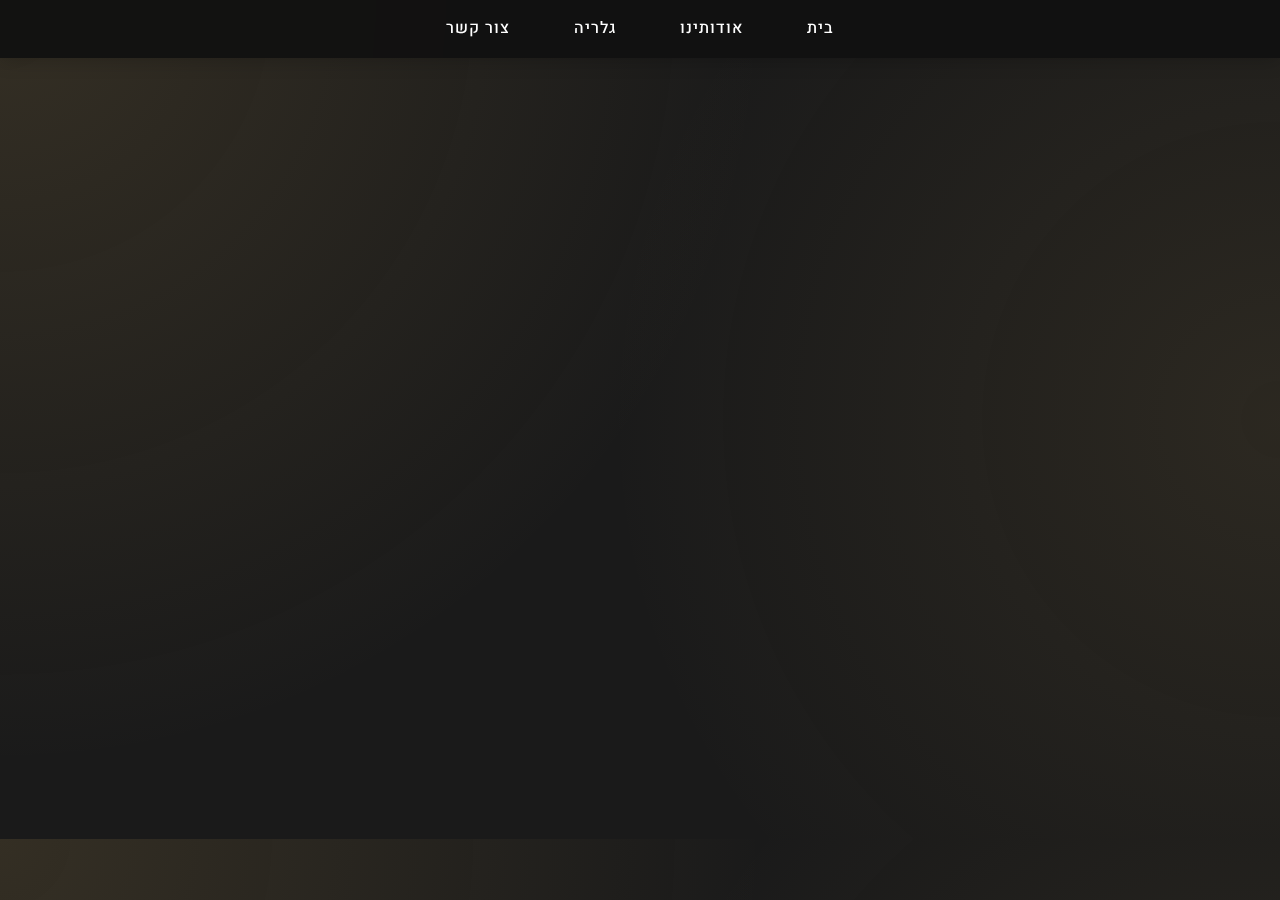
<file: index.html>
<!DOCTYPE html>
<html lang="en">
  <head>
    <meta charset="UTF-8" />
    <meta name="viewport" content="width=device-width, initial-scale=1.0" />
    <title>ArtVibe - Home</title>
    <link rel="stylesheet" href="./css/style.css" />
    <link
      rel="icon"
      type="image/svg+xml"
      href="data:image/svg+xml,%3Csvg xmlns='http://www.w3.org/2000/svg' viewBox='0 0 100 100'%3E%3Ctext y='0.9em' font-size='90'%3E🎨%3C/text%3E%3C/svg%3E"
    />
  </head>
  <body>
    <!-- NAVIGATION -->
    <header>
      <nav>
        <ul>
          <li><a href="./index.html">בית</a></li>
          <li><a href="./html/about.html">אודותינו</a></li>
          <li><a href="./html/gallery.html">גלריה</a></li>
          <li><a href="./html/contact.html">צור קשר</a></li>
        </ul>
      </nav>
    </header>

    <!-- MAIN CONTENT -->
    <main>
      <h1>ברוכים הבאים ל-ArtVibe 🎨</h1>
      <p>הדלת שלך לאומנות ייחודית ומעוררת השראה מאמנים מוכשרים. ✨</p>
      <svg viewBox="0 0 100 100" xmlns="http://www.w3.org/2000/svg">
        <defs>
          <linearGradient
            id="brushGradient"
            x1="0%"
            y1="0%"
            x2="100%"
            y2="100%"
          >
            <stop offset="0%" style="stop-color: #c9a55c; stop-opacity: 1" />
            <stop offset="100%" style="stop-color: #dfc086; stop-opacity: 1" />
          </linearGradient>
        </defs>

        <!-- Animated paint brush -->
        <path
          d="M50 20 L60 30 L55 70 L45 70 L40 30 Z"
          fill="url(#brushGradient)"
        >
          <animate
            attributeName="d"
            dur="3s"
            repeatCount="indefinite"
            values="M50 20 L60 30 L55 70 L45 70 L40 30 Z;
                           M50 20 L62 32 L57 72 L43 72 L38 32 Z;
                           M50 20 L60 30 L55 70 L45 70 L40 30 Z"
            calcMode="spline"
            keySplines="0.4 0 0.2 1; 0.4 0 0.2 1"
          />
        </path>

        <!-- Animated paint drops -->
        <circle cx="48" cy="75" r="1.5" fill="url(#brushGradient)">
          <animate
            attributeName="cy"
            dur="2s"
            values="75;80;75"
            repeatCount="indefinite"
            calcMode="spline"
            keySplines="0.4 0 0.2 1; 0.4 0 0.2 1"
          />
        </circle>

        <!-- Soul/heart element -->
        <path
          d="M50 45 C50 40 45 35 40 35 C32 35 32 45 40 50 L50 60 L60 50 C68 45 68 35 60 35 C55 35 50 40 50 45"
          fill="url(#brushGradient)"
          opacity="0.6"
        >
          <animate
            attributeName="opacity"
            dur="2s"
            values="0.6;0.9;0.6"
            repeatCount="indefinite"
          />
        </path>
      </svg>
    </main>
  </body>
</html>
</file>
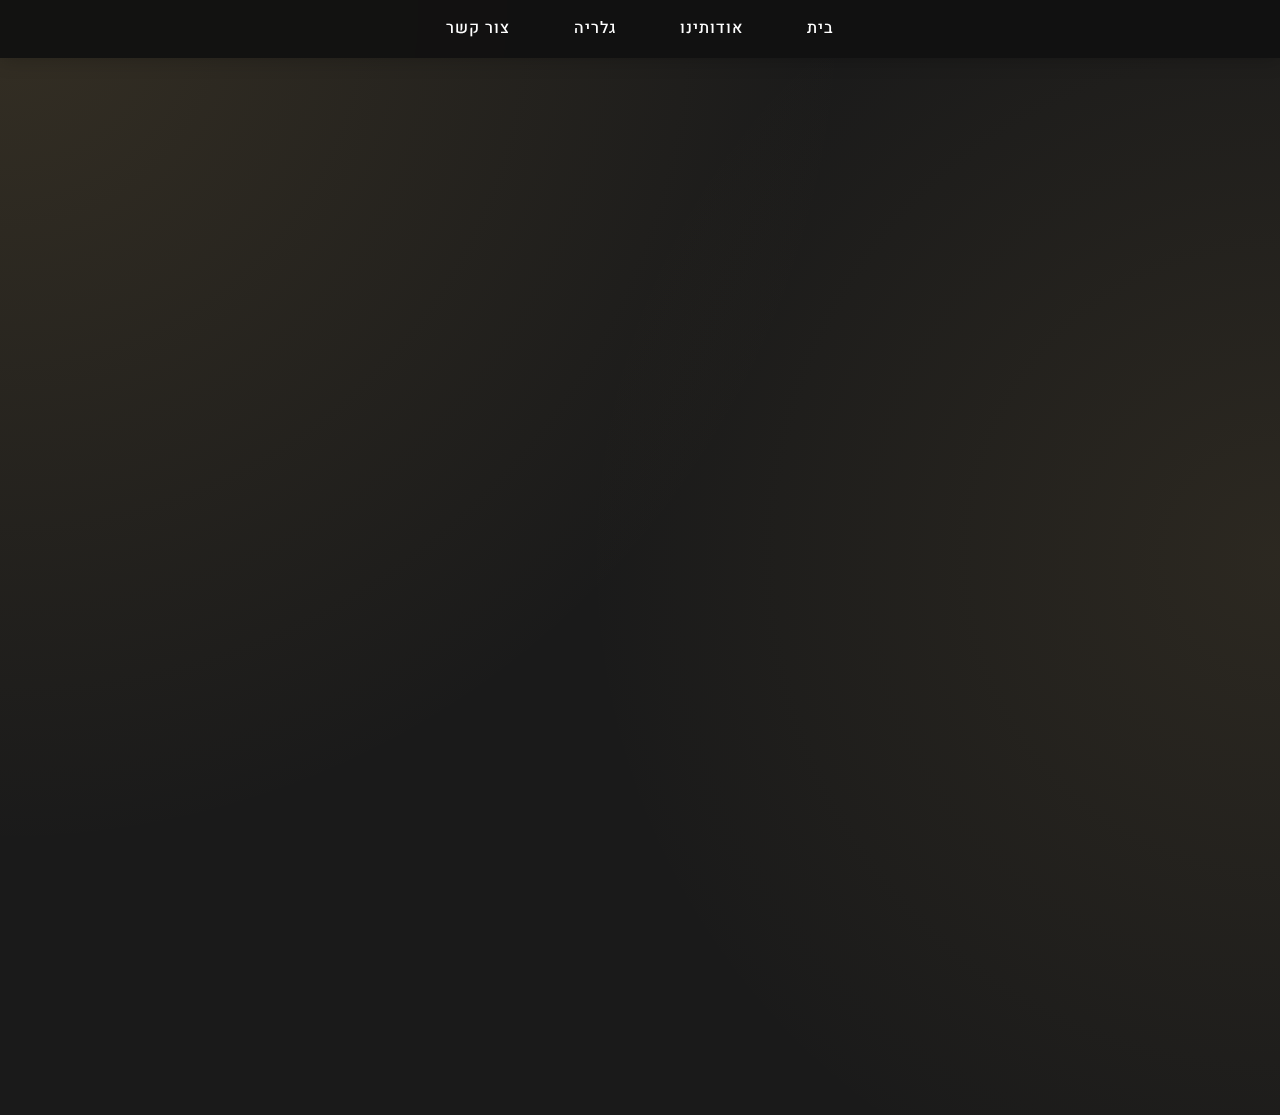
<file: html/about.html>
<!DOCTYPE html>
<html lang="en">
  <head>
    <meta charset="UTF-8" />
    <meta name="viewport" content="width=device-width, initial-scale=1.0" />
    <title>About Us</title>
    <link rel="stylesheet" href="../css/style.css" />
    <link
      rel="icon"
      type="image/svg+xml"
      href="data:image/svg+xml,%3Csvg xmlns='http://www.w3.org/2000/svg' viewBox='0 0 100 100'%3E%3Ctext y='0.9em' font-size='90'%3E🎨%3C/text%3E%3C/svg%3E"
    />
  </head>
  <body>
    <header>
      <nav>
        <ul>
          <li><a href="../index.html">בית</a></li>
          <li><a href="about.html">אודותינו</a></li>
          <li><a href="gallery.html">גלריה</a></li>
          <li><a href="contact.html">צור קשר</a></li>
        </ul>
      </nav>
    </header>
    <main>
      <h1>על האומנים שלנו</h1>

      <div class="about-section">
        <h2>הלב של ArtVibe</h2>
        <p>
          ב-ArtVibe, האומנים שלנו הם הנשמה של כל מה שאנחנו עושים. אנו גאים לעבוד
          עם קבוצת יוצרים מגוונת, שכל אחד מהם מביא חזון ייחודי, כישרון וסיפור
          אישי לעולם האומנות. מהמקצוענים הוותיקים בעלי עשרות שנות ניסיון ועד
          כישרונות עולים המגדירים מחדש את גבולות היצירתיות – כל האומנים שלנו
          מאוחדים בתשוקה לביטוי עצמי ובמחויבותם למלאכתם.
        </p>
      </div>

      <div class="about-section">
        <h2>עולם של ביטוי</h2>
        <p>
          כל יצירה באוסף שלנו היא חלון לעולמו של האומן – משקפת את רגשותיו,
          השראותיו ונקודות מבטו. חלק מהיצירות נועזות ומאתגרות, מזמינות את הצופה
          לראות את העולם באור חדש. אחרות עדינות ורכות, מעוררות רגעי שקט והרהור.
        </p>
      </div>

      <div class="about-section">
        <h2>פרספקטיבה עולמית</h2>
        <p>
          האומנים שלנו מגיעים מכל רחבי העולם, וכל אחד מהם מושפע מהתרבות, החוויות
          והמסע האישי שלו. יחד, הם מייצגים קשת רחבה של סגנונות, טכניקות וז'אנרים
          – מריאליזם שמביא את הפרטים הקטנים ביותר של החיים ועד יצירות מופשטות
          שמעוררות את הדמיון.
        </p>
      </div>

      <div class="about-section">
        <h2>מעבר לאומנות</h2>
        <p>
          ב-ArtVibe אנו מאמינים שאומנות היא יותר מקישוט – זו גשר בין אנשים, כלי
          תקשורת שחוצה גבולות ושפות. על ידי חיבור אוהבי אומנות עם הסיפורים
          והחזונות של האומנים שלנו, אנו שואפים ליצור חוויות משמעותיות שיישארו
          בזיכרון לכל החיים.
        </p>
        <p class="highlight-text">
          בואו לחקור את האוסף שלנו ולהכיר את האומנים המדהימים שהופכים את הכל
          לאפשרי. היצירתיות שלהם היא אינסופית, הסיפורים שלהם מעוררי השראה,
          והאומנות שלהם היא חגיגה של הרוח האנושית.
        </p>
        <p class="highlight-text">ArtVibe – המקום שבו תשוקה פוגשת יצירתיות.</p>
      </div>
    </main>
  </body>
</html>
</file>
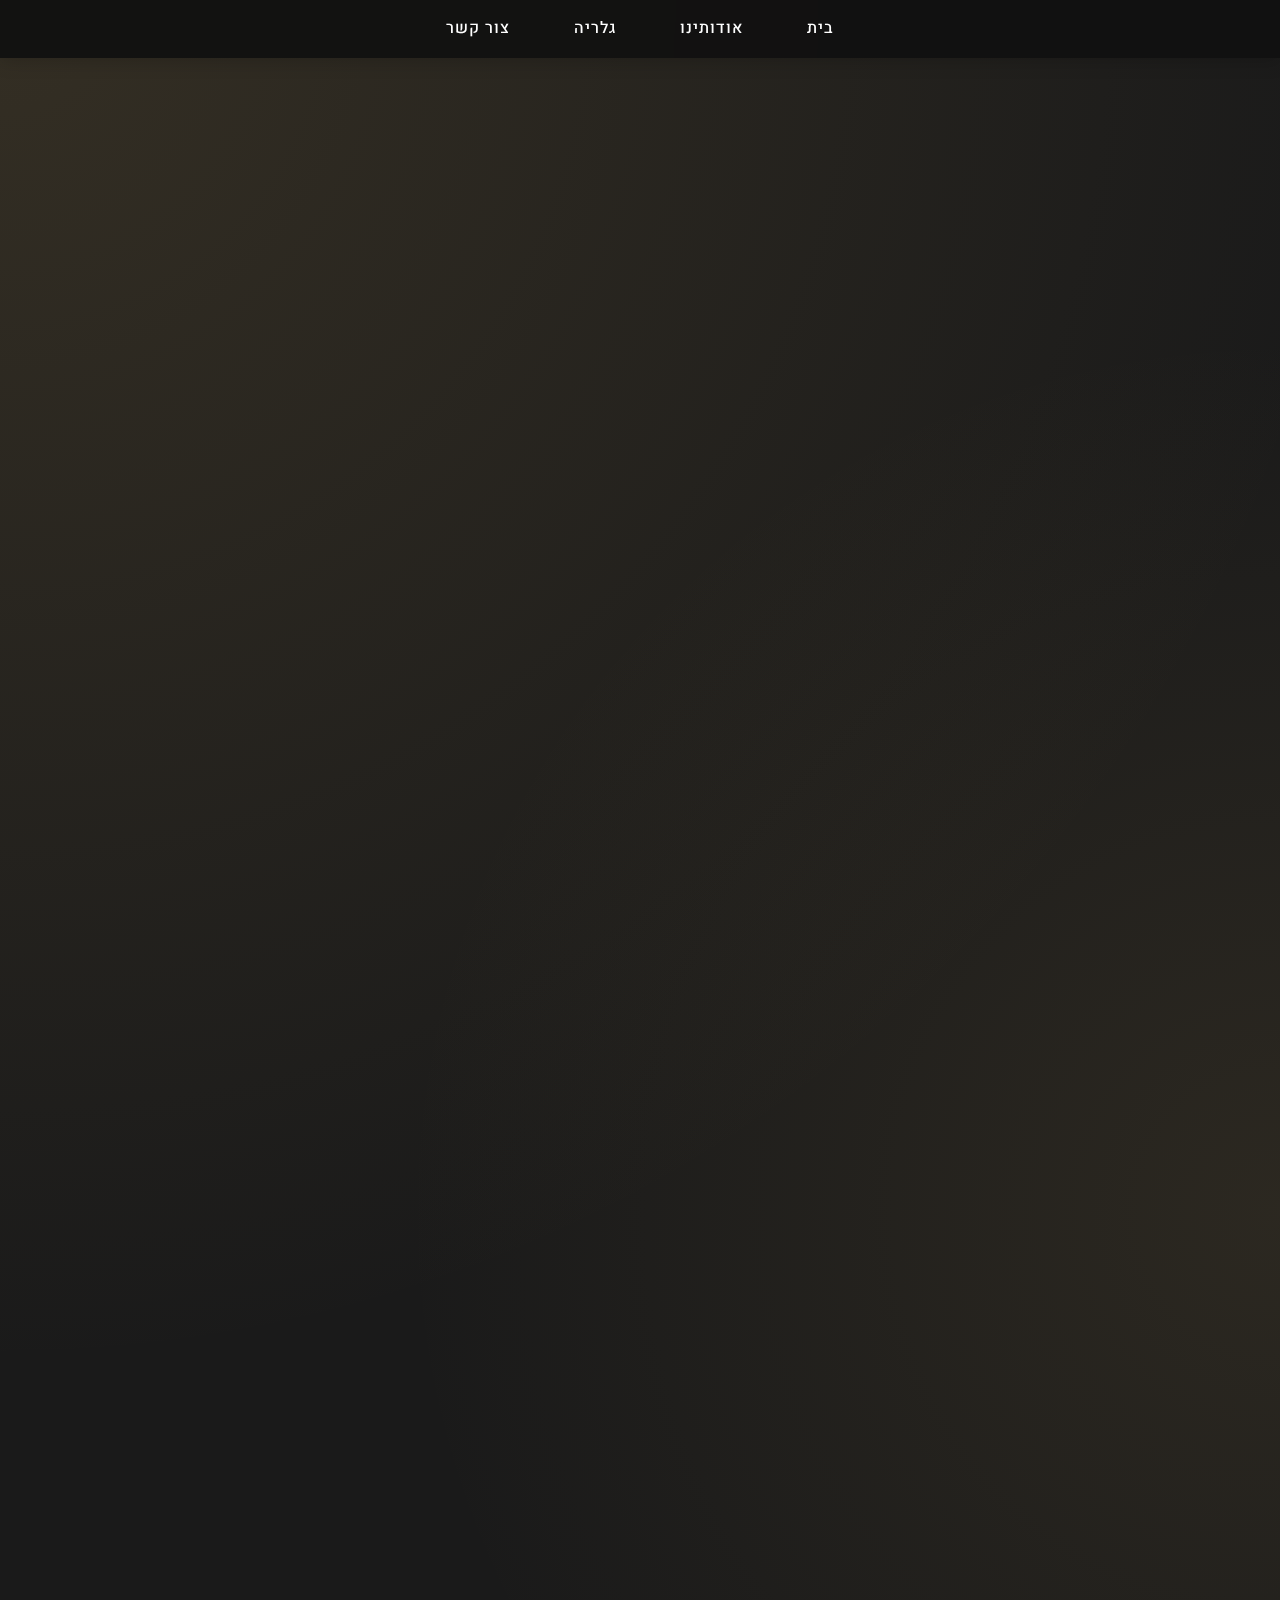
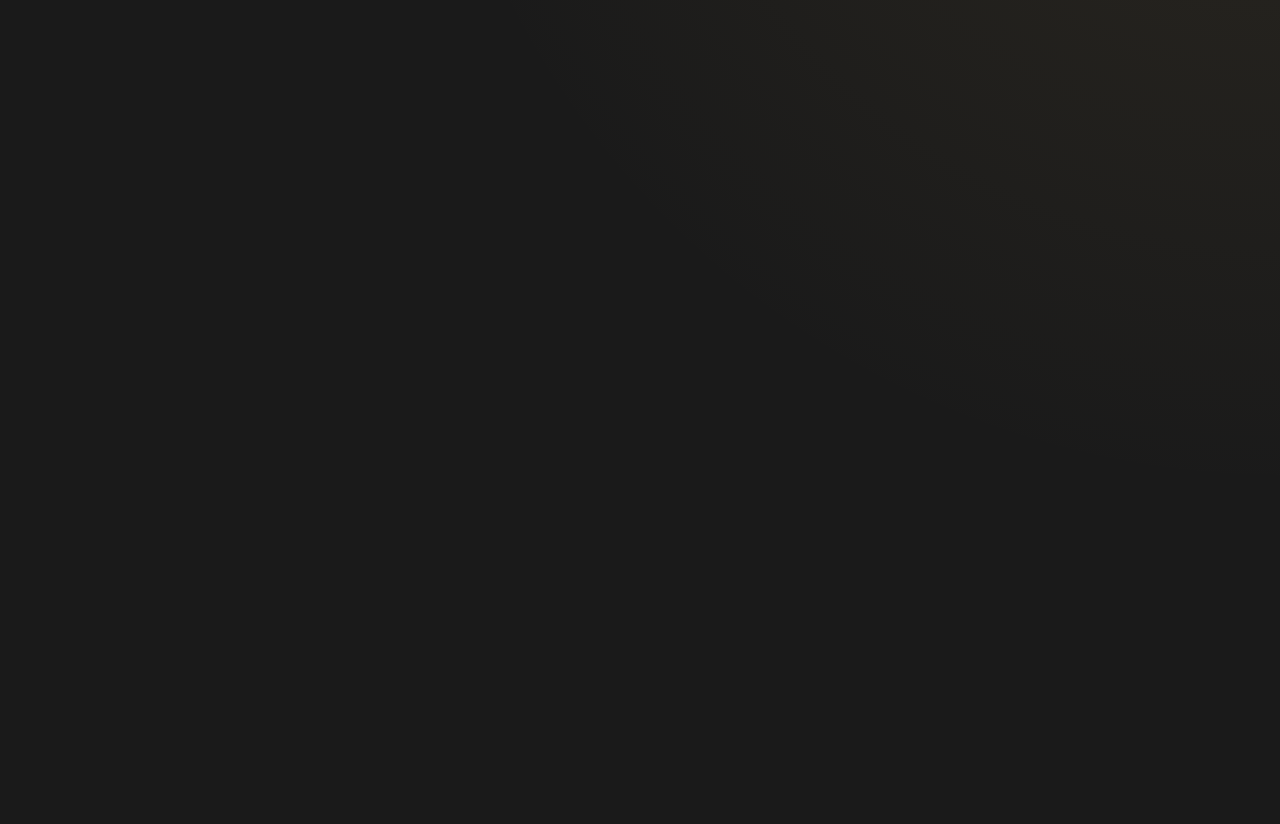
<file: html/abstract.html>
<!DOCTYPE html>
<html lang="en">
  <head>
    <meta charset="UTF-8" />
    <meta name="viewport" content="width=device-width, initial-scale=1.0" />
    <title>Abstract Art</title>
    <link rel="stylesheet" href="../css/style.css" />
    <link
      rel="icon"
      type="image/svg+xml"
      href="data:image/svg+xml,%3Csvg xmlns='http://www.w3.org/2000/svg' viewBox='0 0 100 100'%3E%3Ctext y='0.9em' font-size='90'%3E🌀%3C/text%3E%3C/svg%3E"
    />
  </head>
  <body>
    <header>
      <nav>
        <ul>
          <li><a href="../index.html">בית</a></li>
          <li><a href="about.html">אודותינו</a></li>
          <li><a href="gallery.html">גלריה</a></li>
          <li><a href="contact.html">צור קשר</a></li>
        </ul>
      </nav>
    </header>
    <main>
      <h1>האמנות האבסטרקטית</h1>
      <p>צלול לעולם של צבעים עזים וצורות דינמיות.</p>
      <div class="art-gallery">
        <div class="art-item">
          <img src="../images/abstract/image.png" alt="Abstract Painting 1" />
          <p>אנרגיה אבסטרקטית - התפרצות של אנרגיה חיה ותנועה - $300</p>
        </div>
        <div class="art-item">
          <img
            src="../images/abstract/צילום מסך 2025-01-20 112319.png"
            alt="Abstract Painting 2"
          />
          <p>זרם רגשי - צבעים שמתמזגים לריקוד הרמוני - $450</p>
        </div>
        <div class="art-item">
          <img
            src="../images/abstract/צילום מסך 2025-01-20 112338.png"
            alt="Abstract Painting 3"
          />
          <p>העומקים השקטים - שכבות עדינות של טקסטורה ורגש - $320</p>
        </div>
        <div class="art-item">
          <img
            src="../images/abstract/צילום מסך 2025-01-20 112501.png"
            alt="Abstract Painting 4"
          />
          <p>סימפוניית הזריחה - מחווה ליופי של צבעי הבוקר - $790</p>
        </div>
        <div class="art-item">
          <img
            src="../images/abstract/צילום מסך 2025-01-20 112533.png"
            alt="Abstract Painting 5"
          />
          <p>כאוס ושקט - ניגוד בין כאוס חי לצורות שקטות - $680</p>
        </div>
        <div class="art-item">
          <img
            src="../images/abstract/צילום מסך 2025-01-20 112538.png"
            alt="Abstract Painting 6"
          />
          <p>הופעות חלומיות - חזון של אפשרויות אינסופיות - $460</p>
        </div>
        <div class="art-item">
          <img
            src="../images/abstract/צילום מסך 2025-01-20 112545.png"
            alt="Abstract Painting 7"
          />
          <p>סחרור גלקטי - חקירה של אנרגיות קוסמיות - $750</p>
        </div>
        <div class="art-item">
          <img
            src="../images/abstract/צילום מסך 2025-01-20 112557.png"
            alt="Abstract Painting 8"
          />
          <p>גלים מנצנצים - משדרים את הקצב של הים - $456</p>
        </div>
        <div class="art-item">
          <img
            src="../images/abstract/צילום מסך 2025-01-20 112602.png"
            alt="Abstract Painting 9"
          />
          <p>השתקפויות זהובות - משחק של אור וצל - $890</p>
        </div>
        <div class="art-item">
          <img
            src="../images/abstract/צילום מסך 2025-01-20 112602.png"
            alt="Abstract Painting 10"
          />
          <p>הרמוניה בכאוס - איזון בין ניגודים - $450</p>
        </div>
        <div class="art-item">
          <img
            src="../images/abstract/צילום מסך 2025-01-20 112607.png"
            alt="Abstract Painting 11"
          />
          <p>הדים של אור - מסע בזמן ובמרחב - $230</p>
        </div>
        <div class="art-item">
          <img
            src="../images/abstract/צילום מסך 2025-01-20 112618.png"
            alt="Abstract Painting 12"
          />
          <p>סימפוניית צבעים - חגיגה של גוונים חיים - $765</p>
        </div>
        <div class="art-item">
          <img
            src="../images/abstract/צילום מסך 2025-01-20 112623.png"
            alt="Abstract Painting 13"
          />
          <p>ניצוצות דמיון - מפל של רעיונות חולפים - $590</p>
        </div>
        <div class="art-item">
          <img
            src="../images/abstract/צילום מסך 2025-01-20 112628.png"
            alt="Abstract Painting 14"
          />
          <p>סחרור של חלומות - דפוסים מסחררים של השראה - $560</p>
        </div>
        <div class="art-item">
          <img
            src="../images/abstract/צילום מסך 2025-01-20 112632.png"
            alt="Abstract Painting 15"
          />
          <p>יצירתיות ללא גבולות - מחווה לרוח האדם הבלתי מוגבלת - $800</p>
        </div>
      </div>
    </main>
  </body>
</html>
</file>
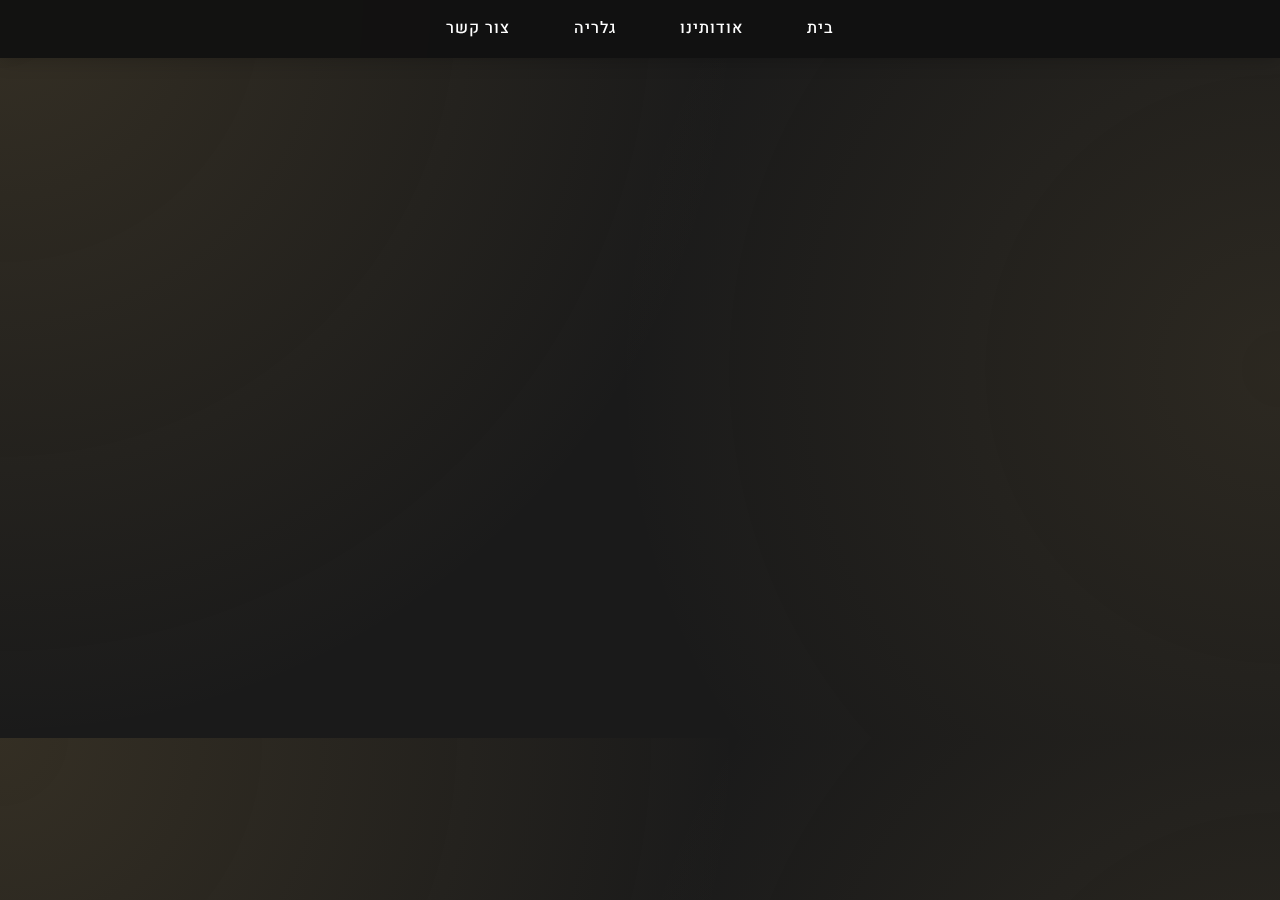
<file: html/contact.html>
<!DOCTYPE html>
<html lang="en">
  <head>
    <meta charset="UTF-8" />
    <meta name="viewport" content="width=device-width, initial-scale=1.0" />
    <title>Contact Us</title>
    <link rel="stylesheet" href="../css/style.css" />
    <link
      rel="icon"
      type="image/svg+xml"
      href="data:image/svg+xml,%3Csvg xmlns='http://www.w3.org/2000/svg' viewBox='0 0 100 100'%3E%3Ctext y='0.9em' font-size='90'%3E🎨%3C/text%3E%3C/svg%3E"
    />
  </head>
  <body>
    <header>
      <nav>
        <ul>
          <li><a href="../index.html">בית</a></li>
          <li><a href="about.html">אודותינו</a></li>
          <li><a href="gallery.html">גלריה</a></li>
          <li><a href="contact.html">צור קשר</a></li>
        </ul>
      </nav>
    </header>
    <main>
      <h1>צור קשר</h1>
      <p>יש לכם שאלות או רוצים לברר מחירים? פנו אלינו! 📩</p>
      <form action="#" method="post">
        <label for="name">שם:</label>
        <input type="text" id="name" name="name" required />

        <label for="email">אימייל:</label>
        <input type="email" id="email" name="email" required />

        <label for="message">הודעה:</label>
        <textarea id="message" name="message" required></textarea>

        <button type="submit">שלח 📬</button>
      </form>
    </main>
  </body>
</html>
</file>
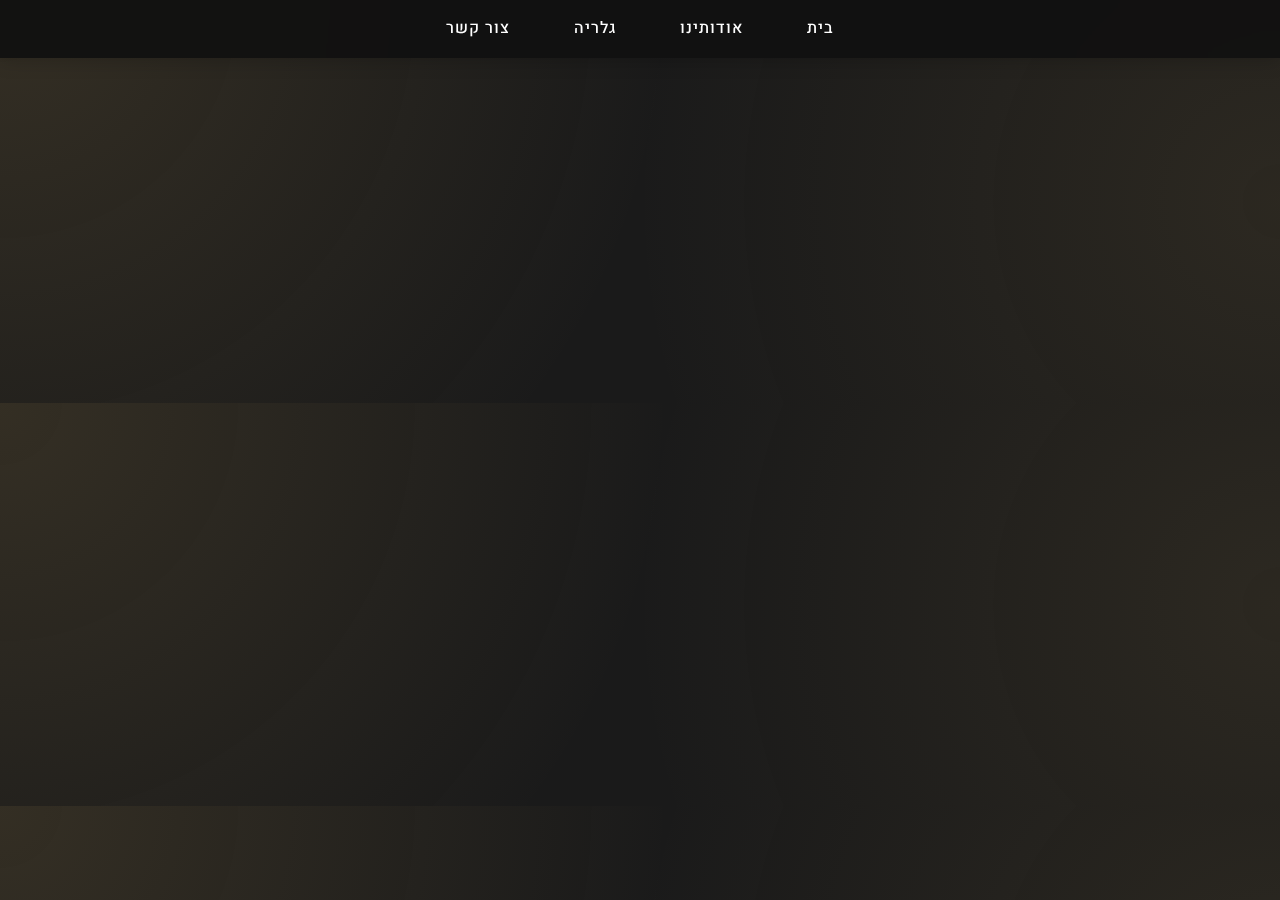
<file: html/gallery.html>
<!DOCTYPE html>
<html lang="en">
  <head>
    <meta charset="UTF-8" />
    <meta name="viewport" content="width=device-width, initial-scale=1.0" />
    <title>Gallery</title>
    <link
      rel="icon"
      type="image/svg+xml"
      href="data:image/svg+xml,%3Csvg xmlns='http://www.w3.org/2000/svg' viewBox='0 0 100 100'%3E%3Ctext y='0.9em' font-size='90'%3E🎨%3C/text%3E%3C/svg%3E"
    />
    <link rel="stylesheet" href="../css/style.css" />
  </head>
  <body>
    <header>
      <nav>
        <ul>
          <li><a href="../index.html">בית</a></li>
          <li><a href="about.html">אודותינו</a></li>
          <li><a href="gallery.html">גלריה</a></li>
          <li><a href="contact.html">צור קשר</a></li>
        </ul>
      </nav>
    </header>
    <main>
      <h1>גלריה</h1>
      <p>
        גלו את אוסף האומנות שלנו, מהאמנות האבסטרקטית ועד לאומנות ריאליסטית. 🎨
      </p>
      <div class="gallery-container">
        <a href="abstract.html" class="gallery-btn" target="_blank"
          >אומנות אבסטרקטית 🌀</a
        >
        <a href="realism.html" class="gallery-btn" target="_blank"
          >אומנות ריאליסטית 🌅</a
        >
      </div>
    </main>
  </body>
</html>
</file>
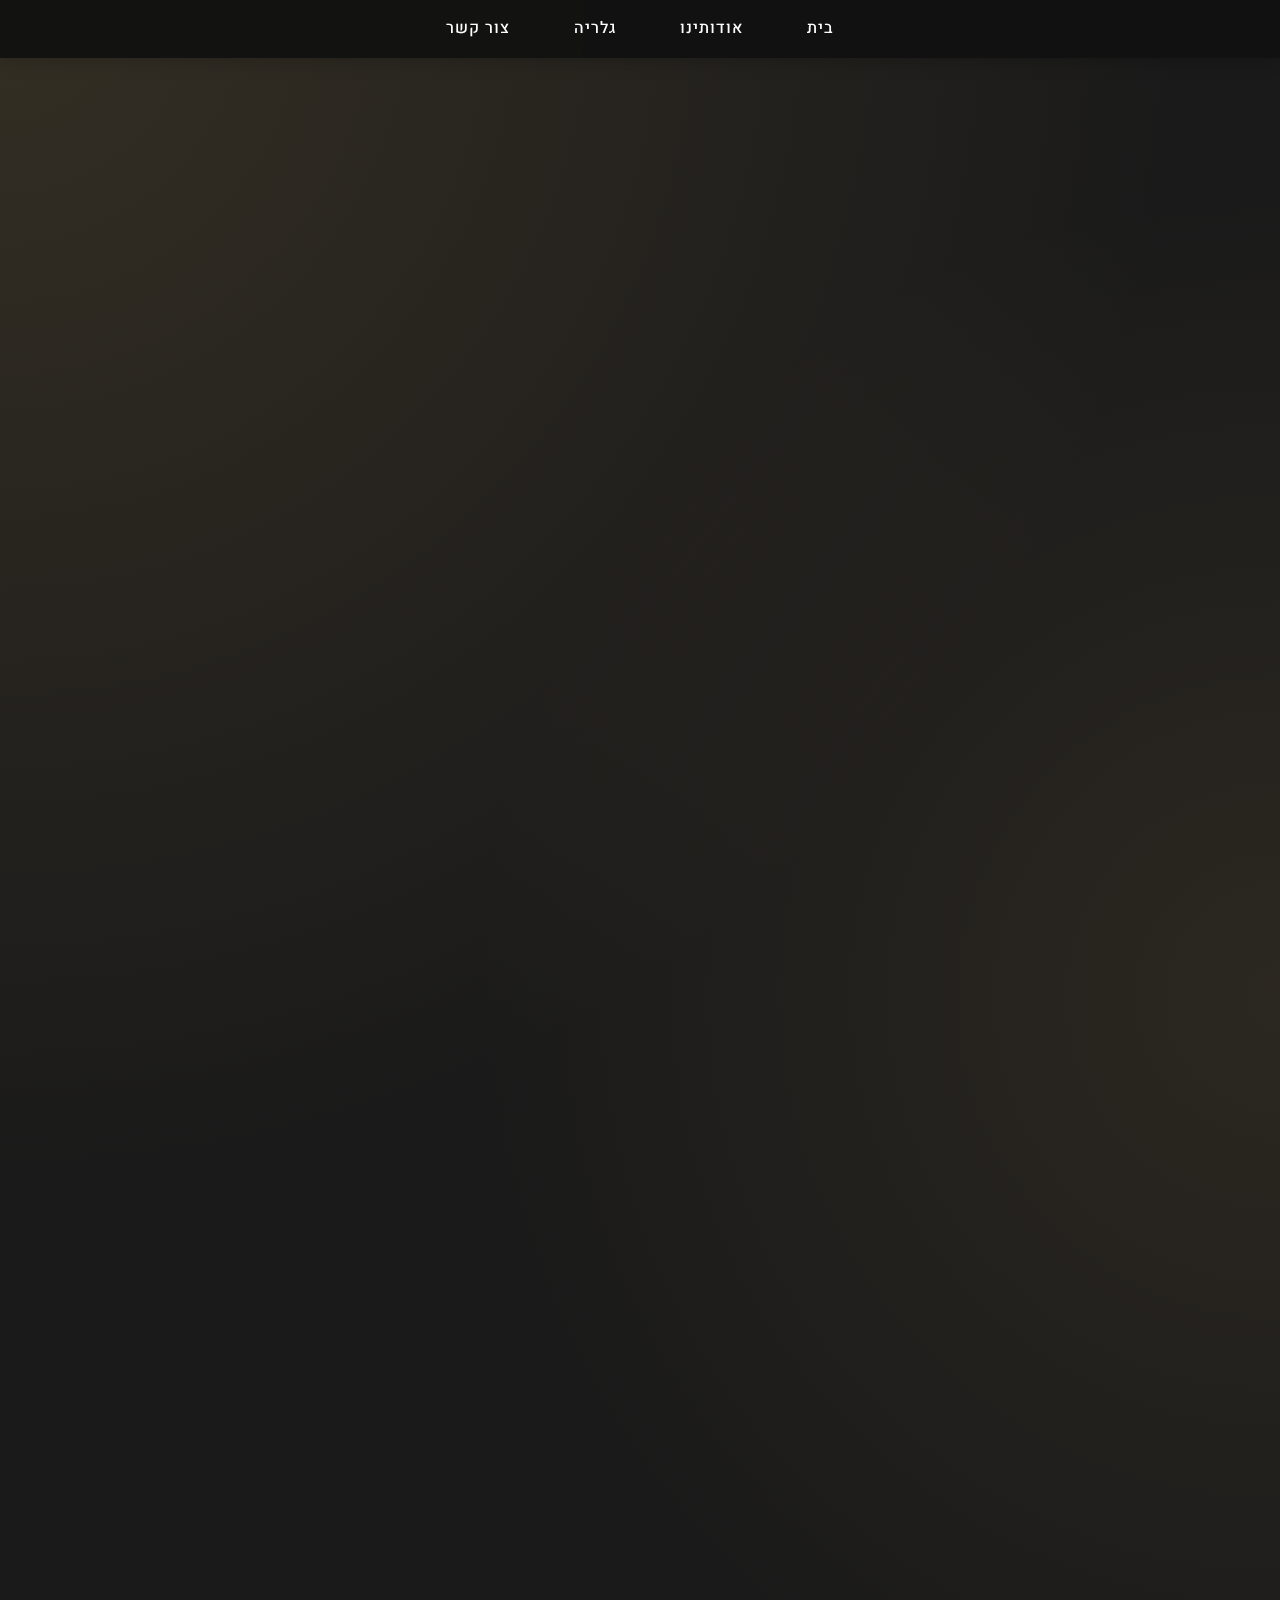
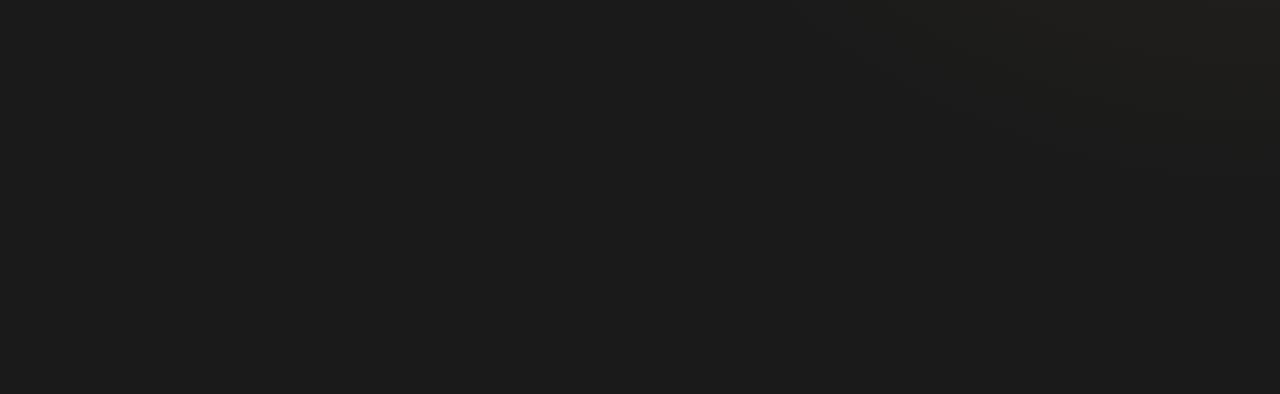
<file: html/realism.html>
<!DOCTYPE html>
<html lang="en">
  <head>
    <meta charset="UTF-8" />
    <meta name="viewport" content="width=device-width, initial-scale=1.0" />
    <title>Realism Art</title>
    <link rel="stylesheet" href="../css/style.css" />
    <link
      rel="icon"
      type="image/svg+xml"
      href="data:image/svg+xml,%3Csvg xmlns='http://www.w3.org/2000/svg' viewBox='0 0 100 100'%3E%3Ctext y='0.9em' font-size='90'%3E🌅%3C/text%3E%3C/svg%3E"
    />
  </head>
  <body>
    <header>
      <nav>
        <ul>
          <li><a href="../index.html">בית</a></li>
          <li><a href="about.html">אודותינו</a></li>
          <li><a href="gallery.html">גלריה</a></li>
          <li><a href="contact.html">צור קשר</a></li>
        </ul>
      </nav>
    </header>
    <main>
      <h1>האמנות הריאליסטית</h1>
      <p>גלו ציורים שמביאים את העולם האמיתי לחיים עם פרטים מרהיבים.</p>
      <div class="art-gallery">
        <div class="art-item">
          <img
            src="../images/realism/צילום מסך 2025-01-20 112806.png"
            alt="Realism Painting 1"
          />
          <p>פולס עירוני - נוף עירוני דינמי שתופס את פעימות העיר - $500</p>
        </div>
        <div class="art-item">
          <img
            src="../images/realism/צילום מסך 2025-01-20 112813.png"
            alt="Realism Painting 2"
          />
          <p>שעת הזהב - קרני שמש חודרות דרך יער עשיר ומאירות כל פרט - $650</p>
        </div>
        <div class="art-item">
          <img
            src="../images/realism/צילום מסך 2025-01-20 112821.png"
            alt="Realism Painting 3"
          />
          <p>רשרושי עלים - השקט של הטבע תפס רגע של אור רך ביער - $650</p>
        </div>
        <div class="art-item">
          <img
            src="../images/realism/צילום מסך 2025-01-20 112833.png"
            alt="Realism Painting 4"
          />
          <p>שביל ביער - הליכה רגועה ביער מואר בשמש, מלאה בשלווה - $290</p>
        </div>
        <div class="art-item">
          <img
            src="../images/realism/צילום מסך 2025-01-20 112846.png"
            alt="Realism Painting 5"
          />
          <p>
            קרני זהב - קרני שמש מאירות את קרקע היער ויוצרות אווירה קסומה - $480
          </p>
        </div>
        <div class="art-item">
          <img
            src="../images/realism/צילום מסך 2025-01-20 112855.png"
            alt="Realism Painting 6"
          />
          <p>בריחה שקטה - סצנה רגועה מנסיגה ביער שקט - $300</p>
        </div>
        <div class="art-item">
          <img
            src="../images/realism/צילום מסך 2025-01-20 112905.png"
            alt="Realism Painting 7"
          />
          <p>
            טפטופי בוקר - רגע של רוגע כאשר טיפות הבוקר נוצצות באור הרך - $100
          </p>
        </div>
        <div class="art-item">
          <img
            src="../images/realism/צילום מסך 2025-01-20 112911.png"
            alt="Realism Painting 8"
          />
          <p>חיבוק הטבע - החום של הטבע מקיף אותך בהילה של יער פסטורלי - $420</p>
        </div>
        <div class="art-item">
          <img
            src="../images/realism/צילום מסך 2025-01-20 112911.png"
            alt="Realism Painting 9"
          />
          <p>
            כיפת עצים - העצים הגבוהים של היער שולחים את ענפיהם לעבר השמיים -
            $650
          </p>
        </div>
        <div class="art-item">
          <img
            src="../images/realism/צילום מסך 2025-01-20 112917.png"
            alt="Realism Painting 10"
          />
          <p>
            שלווה עכשיו - סצנה רגועה ביער, קרני השמש יוצרות צללים רכים על הקרקע
            - $890
          </p>
        </div>
        <div class="art-item">
          <img
            src="../images/realism/צילום מסך 2025-01-20 112924.png"
            alt="Realism Painting 11"
          />
          <p>שלוות היער - השקט של היער נתפס בכל מכחול - $56</p>
        </div>
        <div class="art-item">
          <img
            src="../images/realism/צילום מסך 2025-01-20 112930.png"
            alt="Realism Painting 12"
          />
          <p>
            אור מרהיב - הצגת טבע עוצרת נשימה מוארות על ידי קרני שמש זהובות -
            $1000
          </p>
        </div>
      </div>
    </main>
  </body>
</html>
</file>
<file: css/style.css>
@import url('https://fonts.googleapis.com/css2?family=Heebo:wght@300;400;500;700&family=Assistant:wght@300;400;500;700&display=swap');

/* Modern Reset */
* {
  margin: 0;
  padding: 0;
  box-sizing: border-box;
}

/* Custom Properties */
:root {
  --color-primary: #111111;
  --color-accent: #c9a55c;
  --color-bg: #1a1a1a;
  --color-text: #ffffff;
  --color-text-muted: #999999;
  --max-width: 1200px;
  --spacing-lg: 2rem;
  --spacing-md: 1rem;
  --border-radius: 4px;
  --font-primary: "Heebo", "Assistant", Arial, sans-serif; 
}

/* Base Styles */
body {
  font-family: var(--font-primary);
  line-height: 1.6;
  color: var(--color-text);
  background-color: var(--color-bg);
  direction: rtl; 
  text-align: right;
  background-image: radial-gradient(
      circle at 100% 50%,
      rgba(201, 165, 92, 0.1) 0%,
      transparent 50%
    ),
    radial-gradient(
      circle at 0% 0%,
      rgba(201, 165, 92, 0.15) 0%,
      transparent 50%
    );
}

/* Header & Navigation */
header {
  background-color: rgba(17, 17, 17, 0.95);
  padding: var(--spacing-md) 0;
  box-shadow: 0 2px 20px rgba(0, 0, 0, 0.2);
  position: sticky;
  top: 0;
  z-index: 100;
  backdrop-filter: blur(10px);
}

nav {
  max-width: var(--max-width);
  margin: 0 auto;
  padding: 0 var(--spacing-md);
}

nav ul {
  display: flex;
  justify-content: center;
  list-style: none;
  gap: var(--spacing-lg);
}

nav a {
  color: var(--color-text);
  text-decoration: none;
  font-weight: 500;
  text-transform: uppercase;
  letter-spacing: 1px;
  padding: 0.5rem 1rem;
  position: relative;
  transition: color 0.3s ease;
}

nav a::after {
  content: "";
  position: absolute;
  width: 0;
  height: 2px;
  bottom: 0;
  right: 50%;
  background-color: var(--color-accent);
  transition: width 0.3s ease, left 0.3s ease;
}

nav a:hover::after {
  width: 100%;
  right: 0;
}

nav a:hover {
  color: var(--color-accent);
}

/* Main Content */
main {
  max-width: var(--max-width);
  margin: 0 auto;
  padding: var(--spacing-lg);
  opacity: 0;
  animation: fadeIn 1s ease forwards;
}

main svg {
  width: 500px; /* הקטנה משמעותית */
  height: 500px;
  margin: 2rem auto;
  display: block;
}

@keyframes fadeIn {
  to {
    opacity: 1;
  }
}

h1 {
  font-size: 3rem;
  margin-bottom: var(--spacing-lg);
  color: var(--color-text);
  text-align: center;
  position: relative;
  padding-bottom: var(--spacing-md);
}

h1::after {
  content: "";
  position: absolute;
  bottom: 0;
  right: 50%;
  transform: translateX(-50%);
  width: 60px;
  height: 3px;
  background-color: var(--color-accent);
}

p {
  font-size: 1.1rem;
  color: var(--color-text-muted);
  margin-bottom: var(--spacing-lg);
  text-align: center;
}

/* Logo Styles */
.home-logo {
  width: 10px;
  height: 10px;
  margin: 2rem auto;
  display: block;
}

/* Gallery Buttons */
.gallery-container {
  display: flex;
  justify-content: center;
  gap: 2rem;
  margin: 2rem 0;
}

.gallery-btn {
  position: relative;
  padding: 1rem 2.5rem;
  font-size: 1.1rem;
  color: var(--color-text);
  text-decoration: none;
  background: linear-gradient(
    45deg,
    var(--color-primary),
    rgba(201, 165, 92, 0.1)
  );
  border: 2px solid var(--color-accent);
  border-radius: 50px;
  overflow: hidden;
  transition: all 0.4s ease;
  box-shadow: 0 4px 15px rgba(201, 165, 92, 0.1);
}

.gallery-btn::before {
  content: "";
  position: absolute;
  top: 0;
  left: -100%;
  width: 100%;
  height: 100%;
  background: linear-gradient(
    90deg,
    transparent,
    rgba(201, 165, 92, 0.2),
    transparent
  );
  transition: left 0.7s ease;
}

.gallery-btn:hover {
  transform: translateY(-3px);
  box-shadow: 0 6px 20px rgba(201, 165, 92, 0.2);
  background: linear-gradient(
    45deg,
    rgba(201, 165, 92, 0.2),
    var(--color-primary)
  );
}

.gallery-btn:hover::before {
  left: 100%;
}

.gallery-btn:active {
  transform: translateY(-1px);
}

/* עדכון המדיה קוורי */
@media (max-width: 768px) {
  .gallery-container {
    flex-direction: column;
    align-items: center;
  }

  .gallery-btn {
    width: 80%;
    text-align: center;
  }
}

/* Art Gallery Grid */
.art-gallery {
  display: grid;
  grid-template-columns: repeat(auto-fit, minmax(300px, 1fr));
  gap: var(--spacing-lg);
  margin-top: var(--spacing-lg);
}

.art-item {
  background: var(--color-primary);
  border-radius: var(--border-radius);
  overflow: hidden;
  box-shadow: 0 4px 20px rgba(0, 0, 0, 0.2);
  transition: all 0.5s cubic-bezier(0.4, 0, 0.2, 1);
  position: relative;
}

.art-item::before {
  content: "";
  position: absolute;
  top: 0;
  right: 0;
  width: 100%;
  height: 100%;
  background: linear-gradient(45deg, transparent, rgba(201, 165, 92, 0.1));
  opacity: 0;
  transition: opacity 0.3s ease;
}

.art-item:hover {
  transform: translateY(-10px) scale(1.02);
}

.art-item:hover::before {
  opacity: 1;
}

.art-item img {
  width: 100%;
  height: 300px;
  object-fit: cover;
  transition: transform 0.5s ease;
}

.art-item:hover img {
  transform: scale(1.1);
}

.art-item p {
  padding: var(--spacing-md);
  margin: 0;
  font-weight: 500;
  color: var(--color-text);
  border-top: 1px solid rgba(201, 165, 92, 0.2);
  background: linear-gradient(
    to right,
    var(--color-primary),
    rgba(201, 165, 92, 0.1)
  );
}

/* Contact Form */
form {
  text-align: right;
  max-width: 600px;
  margin: 0 auto;
  background: var(--color-primary);
  padding: var(--spacing-lg);
  border-radius: var(--border-radius);
  box-shadow: 0 4px 20px rgba(0, 0, 0, 0.2);
  border: 1px solid rgba(201, 165, 92, 0.2);
}

label {
  display: block;
  margin-bottom: 0.5rem;
  color: var(--color-text);
  font-weight: 500;
}

input,
textarea {
  width: 100%;
  padding: 0.8rem;
  margin-bottom: var(--spacing-md);
  background: rgba(255, 255, 255, 0.05);
  border: 1px solid rgba(201, 165, 92, 0.2);
  border-radius: var(--border-radius);
  color: var(--color-text);
  font-size: 1rem;
  transition: all 0.3s ease;
}

input:focus,
textarea:focus {
  outline: none;
  border-color: var(--color-accent);
  background: rgba(255, 255, 255, 0.1);
}

button {
  background-color: var(--color-accent);
  color: var(--color-primary);
  border: none;
  padding: 1rem 2rem;
  font-size: 1rem;
  font-weight: 500;
  border-radius: var(--border-radius);
  cursor: pointer;
  transition: all 0.3s ease;
  display: block;
  width: 100%;
  position: relative;
  overflow: hidden;
}

button::before {
  content: "";
  position: absolute;
  top: 0;
  left: -100%;
  width: 100%;
  height: 100%;
  background: linear-gradient(
    90deg,
    transparent,
    rgba(255, 255, 255, 0.2),
    transparent
  );
  transition: left 0.5s ease;
}

button:hover {
  background-color: #b18a3d;
  transform: translateY(-2px);
}

button:hover::before {
  left: 100%;
}

/* Responsive Design */
@media (max-width: 768px) {
  nav ul {
    align-items: flex-end;
    flex-direction: column;
    text-align: center;
    gap: var(--spacing-md);
  }

  h1 {
    font-size: 2rem;
  }

  .gallery-links {
    flex-direction: column;
  }
}

/* Loading Animation */
@keyframes shimmer {
  0% {
    background-position: -1000px 0;
  }
  100% {
    background-position: 1000px 0;
  }
}

/* About Page Styles */
.about-content {
  max-width: 800px;
  margin: 0 auto;
  padding: 2rem;
}

.about-section {
  margin-bottom: 2.5rem;
  opacity: 0;
  animation: fadeInUp 0.8s ease forwards;
}

.about-section h2 {
  color: var(--color-accent);
  font-size: 1.8rem;
  margin-bottom: 1rem;
  position: relative;
  padding-bottom: 0.5rem;
}

.about-section h2::after {
  content: "";
  position: absolute;
  bottom: 0;
  right: 0;
  width: 60px;
  height: 2px;
  background-color: var(--color-accent);
}

.about-section p {
  text-align: right;
  line-height: 1.8;
  margin-bottom: 1.5rem;
  color: var(--color-text-muted);
}

.highlight-text {
  color: var(--color-accent);
  font-style: italic;
}

@keyframes fadeInUp {
  from {
    opacity: 0;
    transform: translateY(20px);
  }
  to {
    opacity: 1;
    transform: translateY(0);
  }
}

/* Delay each section's animation */
.about-section:nth-child(2) {
  animation-delay: 0.2s;
}
.about-section:nth-child(3) {
  animation-delay: 0.4s;
}
.about-section:nth-child(4) {
  animation-delay: 0.6s;
}
</file>
